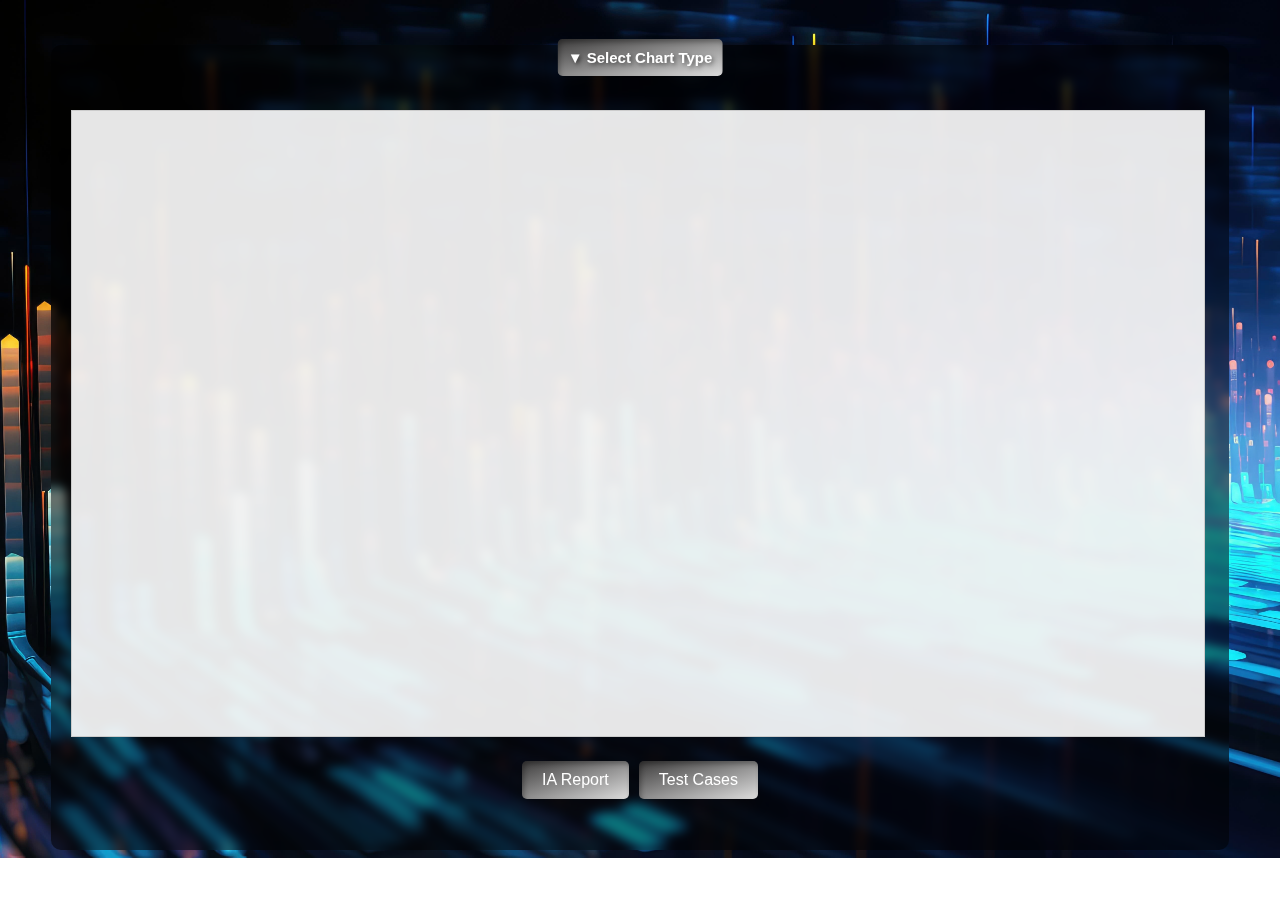
<file: Reg_Platform/sepa.html>
<!DOCTYPE html>
<html lang="en">
<head>
    <meta charset="UTF-8">
    <meta name="viewport" content="width=device-width, initial-scale=1.0">
    <title>Impact Analysis</title>
    <link rel="stylesheet" href="styles1.css">
</head>
<body>
    <div class="visualization-container">
        <div class="dropdown1">
            <button class="dropbtn1" id="myDropdown1">▼ Select Chart Type</button>
            <div class="dropdown-content1">
                <a href="#">▼ Bar Chart</a>
                <a href="#">▼ Pie Chart</a>
                <a href="#">▼ Graph</a>
            </div>
        </div>
        <div class="chart-section" id="chartSection"></div>
        <div class="button1">
            <button id="iaReportBtn">IA Report</button>
            <button id="testCasesBtn">Test Cases</button>
        </div>
    </div>
    <script src="script2.js"></script>
    <script src="script3.js"></script>
    <!-- <script src="script1.js"></script>  -->
</body>
</html>
</file>
<file: Reg_Platform/styles1.css>
body {
    font-family: Arial, sans-serif;
    font-family: Arial, sans-serif;
    background-image: url('sepa_back1.jpg'); /* Replace 'background.jpg' with your image URL */
    background-size: cover;
    background-repeat: no-repeat;
}

 .visualization-container {
    width: 90%; /* Adjust the width to 90% */
    height: 85vh; /* 90% of the viewport height */
    margin: auto;
    background-color: rgba(255, 255, 255, 0.8);
    padding: 20px;
    border-radius: 10px;
    text-align: center;
    font-size: 36px;
    color: #fff;
    margin-top: 5vh; /* Adjust the margin-top to 5% of viewport height */
    animation: fadeIn 1s ease;
    background: rgba(0, 0, 0, 0.5);
    padding: 20px;
    border-radius: 10px;
    backdrop-filter: blur(5px);
} 

.dropdown1 {
    position: absolute;
    top: 1%;
    left: 50%;
    transform: translate(-50%, -50%);
}

/* Dropdown content */
.dropdown-content1 {
    display: none;
    position: absolute;
    background-color: #333;
    min-width: 180px;
    box-shadow: 0px 8px 16px 0px rgba(0,0,0,0.2);
    z-index: 1;
    opacity: 0;
    transform: translateY(-10px);
    transition: opacity 0.3s ease, transform 0.3s ease;
    animation: slideInFromLeft 0.5s ease; /* Slide-in animation */
}

.dropdown1:hover .dropdown-content1 {
    display: block;
    opacity: 1;
    transform: translateY(0);
}

/* Button styles with enhancements */
.dropbtn1 {
    background-color: #555;
    color: white;
    padding: 10px;
    font-size: 15px;
    border: none;
    cursor: pointer;
    border-radius: 5px;
    transition: background-color 0.3s ease, transform 0.3s ease;
    font-weight: bold;
    text-shadow: 2px 2px 4px rgba(0, 0, 0, 0.5);
    /* Additional styles */
    box-shadow: 0 8px 16px 0 rgba(0, 0, 0, 0.2), inset 2px 3px 5px rgba(0, 0, 0, 0.3);
    background-image: linear-gradient(to bottom right, #3d3c3c, #ddd);
}

.dropbtn1:hover {
    background-color: #666;
    transform: scale(1.05); /* Slight scale-up effect on hover */
}

.dropdown-content1 a {
    color: white;
    padding: 12px 16px;
    text-decoration: none;
    display: block;
    font-family: 'Arial', sans-serif;
    font-size: 14px;
    transition: background-color 0.3s ease;
}

.dropdown-content1 a:hover {
    background-color: #777;
}

#chartSection {
    width: 96%;
    height: 65vh; /* Adjust as needed */
    background-color: rgba(255, 255, 255, 0.9);
    border: 1px solid #ccc;
    padding: 20px;
    overflow: auto;
    margin-top: 5vh; /* Adjust the margin-top to 5% of viewport height */
}

#iaReportBtn,
#testCasesBtn {
    background-color: #555;
    color: white;
    padding: 10px 20px;
    font-size: 16px;
    border: none;
    cursor: pointer;
    border-radius: 5px;
    transition: background-color 0.3s ease, transform 0.3s ease;
    /* Additional styles */
    box-shadow: 0 8px 16px 0 rgba(0, 0, 0, 0.2), inset 2px 3px 5px rgba(0, 0, 0, 0.3);
    background-image: linear-gradient(to bottom right, #3d3c3c, #ddd);
}

.button1 {
    text-align: center;
    margin-top: 15px;
}


#iaReportBtn:hover {
    background-color: #666;
    transform: scale(1.05); /* Slight scale-up effect on hover */
}

#testCasesBtn:hover {
    background-color: #666;
    transform: scale(1.05); /* Slight scale-up effect on hover */
}
</file>
